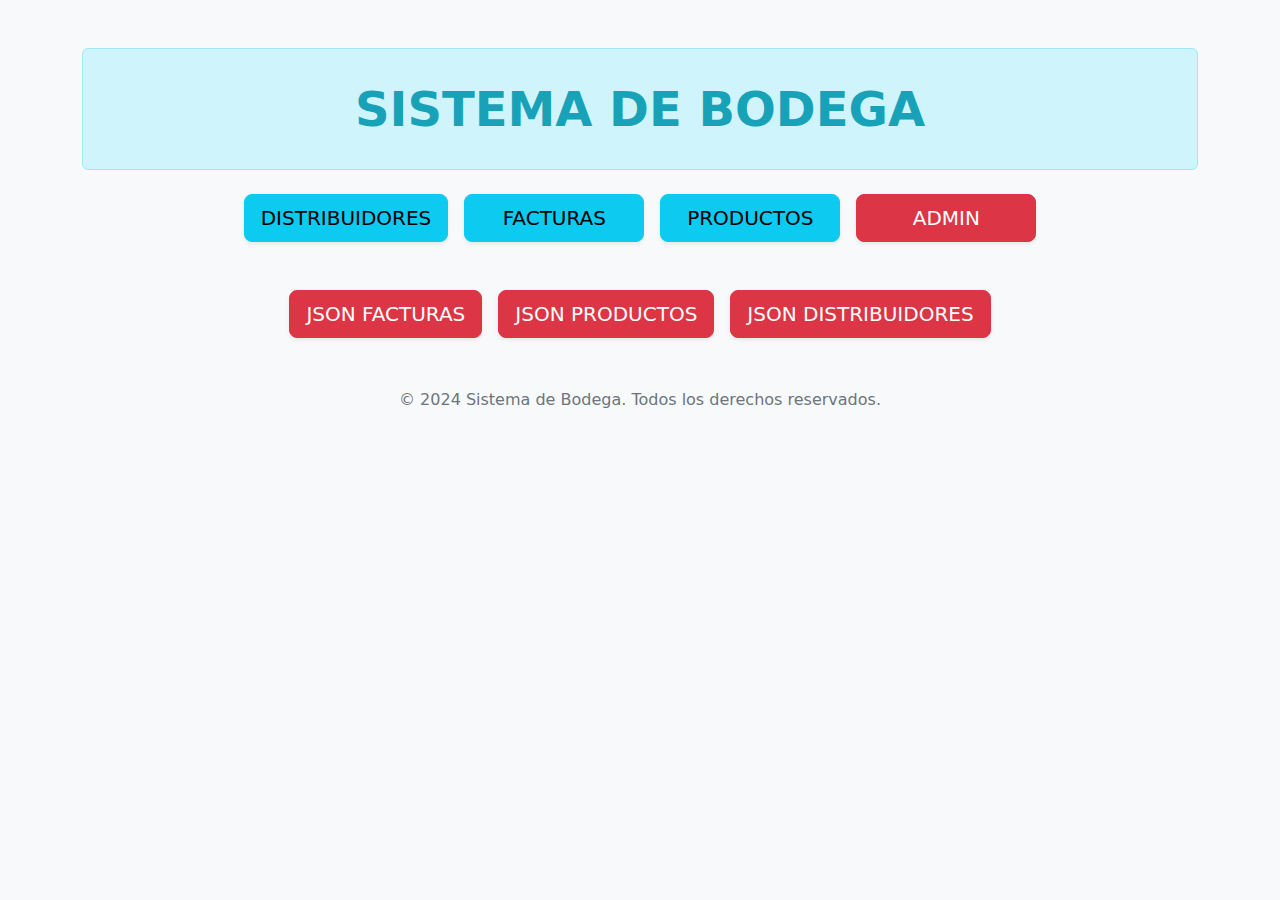
<file: producto/templates/productoApp/index.html>
<!DOCTYPE html>
<html lang="en">
<head>
    <meta charset="UTF-8">
    <meta name="viewport" content="width=device-width, initial-scale=1.0">
    <link href="https://cdn.jsdelivr.net/npm/bootstrap@5.3.3/dist/css/bootstrap.min.css" rel="stylesheet" integrity="sha384-QWTKZyjpPEjISv5WaRU9OFeRpok6YctnYmDr5pNlyT2bRjXh0JMhjY6hW+ALEwIH" crossorigin="anonymous">
    <title>Index</title>
</head>
<style>
    body {
        background-color: #f8f9fa;
    }
    .header-title {
        font-size: 3rem;
        font-weight: bold;
        color: #17a2b8;
    }
    .nav-buttons .btn {
        min-width: 180px;
    }
    .footer {
        margin-top: 50px;
        text-align: center;
        color: #6c757d;
    }
</style>

<body class="container mt-5">
    <header class="mb-4 text-center">
        <div class="alert alert-info py-4 header-title">
            SISTEMA DE BODEGA
        </div>
    </header>

    <section class="nav-buttons d-flex justify-content-center gap-3 mb-5">
        <a href="/distribuidores" class="btn btn-info btn-lg shadow-sm">DISTRIBUIDORES</a>
        <a href="/facturas" class="btn btn-info btn-lg shadow-sm">FACTURAS</a>
        <a href="/productos" class="btn btn-info btn-lg shadow-sm">PRODUCTOS</a>
        <a href="/admin" class="btn btn-danger btn-lg shadow-sm">ADMIN</a>
    </section>
    
    <section class="nav-buttons d-flex justify-content-center gap-3 mb-5">
        <a href="/factures" class="btn btn-danger btn-lg shadow-sm">JSON FACTURAS</a>
        <a href="/products" class="btn btn-danger btn-lg shadow-sm">JSON PRODUCTOS</a>
        <a href="/distribuidors" class="btn btn-danger btn-lg shadow-sm">JSON DISTRIBUIDORES</a>
    </section>

    <footer class="footer">
        <p>&copy; 2024 Sistema de Bodega. Todos los derechos reservados.</p>
    </footer>

    <script src="https://cdn.jsdelivr.net/npm/bootstrap@5.3.3/dist/js/bootstrap.bundle.min.js" integrity="sha384-YvpcrYf0tY3lHB60NNkmXc5s9fDVZLESaAA55NDzOxhy9GkcIdslK1eN7N6jIeHz" crossorigin="anonymous"></script>
</body>
</html>
</file>
